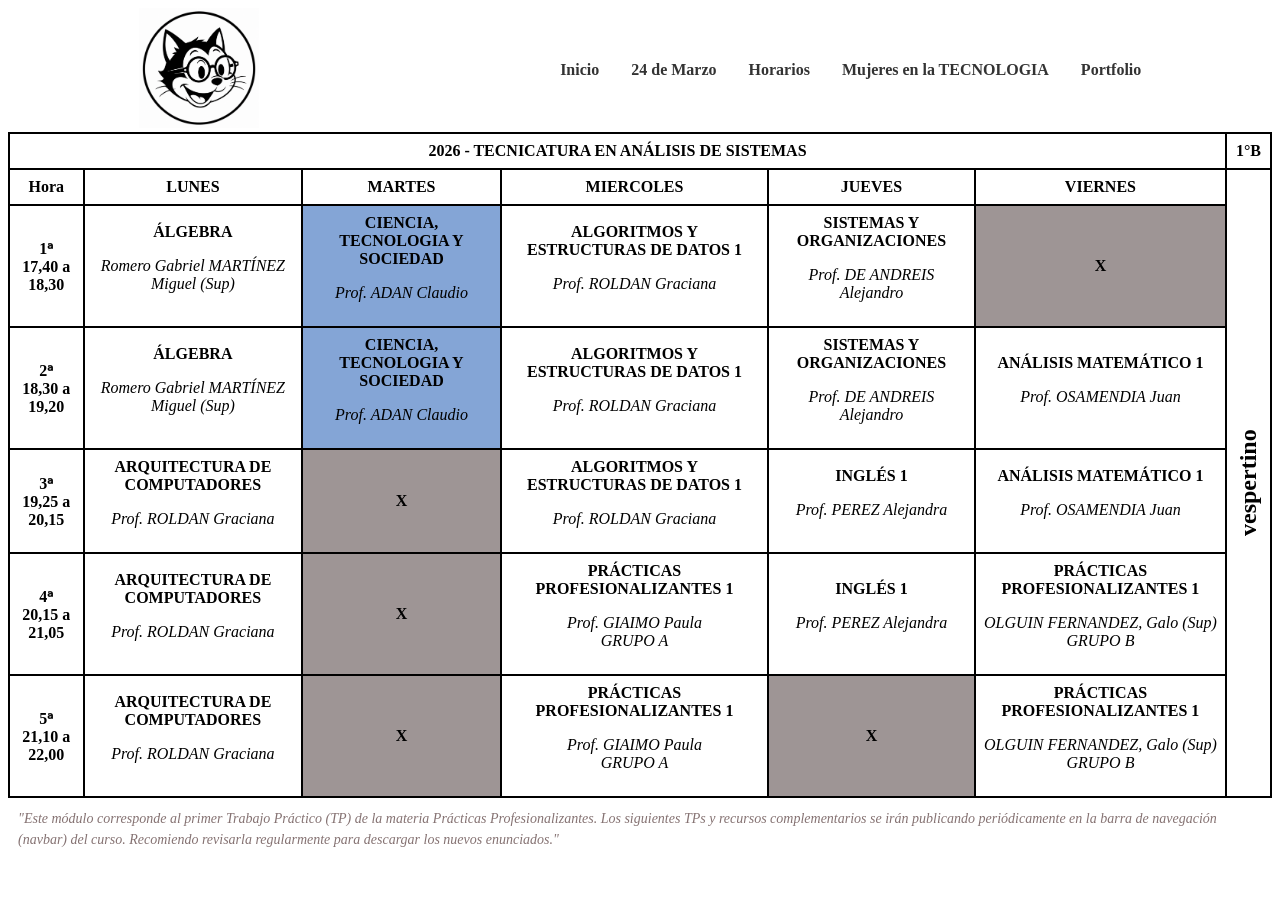
<file: pages/horarios.html>
<!DOCTYPE html>
<html lang="es">

<head>
    <meta charset="UTF-8">
    <meta name="viewport" content="width=device-width, initial-scale=1.0">
    <title>TP Horarios</title>
    <link rel="stylesheet" href="../css/index.css">
</head>

<body>

    <head>
        <!--consignas-->
        <nav class="navbar">
            <a href="../index.html" class="logo">
                <img src="../img/image-logo-cat.png" alt="logo">
            </a>

            <ul class="nav-links">
                <li><a href="../index.html">Inicio</a></li>
                <li><a href="./tpmemorial.html">24 de Marzo</a></li>
                <li><a href="#nosotros">Horarios</a></li>
                <li><a href="./radia-perlman.html">Mujeres en la TECNOLOGIA</a></li>
                <li><a href="./portfolio.html">Portfolio</a></li>
            </ul>
        </nav>
    </head>
    <section><!--tr table row (fila)| th table header | td dato
    <h1>2026 - Tecnicatura en Análisis de Sistemas</h1>-->

        <table>
            <tr>
                <th colspan="6">2026 - TECNICATURA EN ANÁLISIS DE SISTEMAS</th>
                <th rowspan="1">1°B</th>
            </tr>
            <tr>
                <th>Hora</th>
                <th>LUNES</th>
                <th>MARTES</th>
                <th>MIERCOLES</th>
                <th>JUEVES</th>
                <th>VIERNES</th>
                <td rowspan="6" class="vespertino">vespertino</td>

            </tr>
            <tr>
                <td>1ᵃ<br>17,40 a 18,30</br></td>
                <td>ÁLGEBRA
                    <p>Romero Gabriel MARTÍNEZ Miguel (Sup)</p>
                </td>
                <td class="cts-azul">CIENCIA, TECNOLOGIA Y SOCIEDAD
                    <p>Prof. ADAN Claudio</p>
                </td>
                <td>ALGORITMOS Y ESTRUCTURAS DE DATOS 1
                    <p>Prof. ROLDAN Graciana</p>
                </td>
                <td>SISTEMAS Y ORGANIZACIONES
                    <p>Prof. DE ANDREIS Alejandro</p>
                </td>
                <td class="oscuro">X</td>
            </tr>
            <tr>
                <td>2ᵃ<br>18,30 a 19,20</br></td>
                <td>ÁLGEBRA
                    <p>Romero Gabriel MARTÍNEZ Miguel (Sup)</p>
                </td>
                <td class="cts-azul">CIENCIA, TECNOLOGIA Y SOCIEDAD
                    <p>Prof. ADAN Claudio</p>
                </td>
                <td>ALGORITMOS Y ESTRUCTURAS DE DATOS 1
                    <p>Prof. ROLDAN Graciana</p>
                </td>
                <td>SISTEMAS Y ORGANIZACIONES
                    <p>Prof. DE ANDREIS Alejandro</p>
                </td>
                <td>ANÁLISIS MATEMÁTICO 1
                    <p>Prof. OSAMENDIA Juan</p>
                </td>
            </tr>
            <tr>
                <td>3ᵃ<br>19,25 a 20,15</br></td>
                <td>ARQUITECTURA DE COMPUTADORES
                    <p>Prof. ROLDAN Graciana</p>
                </td>
                <td class="oscuro">X</td>
                <td>ALGORITMOS Y ESTRUCTURAS DE DATOS 1
                    <p>Prof. ROLDAN Graciana</p>
                </td>
                <td>INGLÉS 1
                    <p>Prof. PEREZ Alejandra</p>
                </td>
                <td>ANÁLISIS MATEMÁTICO 1
                    <p>Prof. OSAMENDIA Juan</p>
                </td>
            </tr>
            <tr>
                <td>4ᵃ<br>20,15 a 21,05</br></td>
                <td>ARQUITECTURA DE COMPUTADORES
                    <p>Prof. ROLDAN Graciana</p>
                </td>
                <td class="oscuro">X</td>
                <td>PRÁCTICAS PROFESIONALIZANTES 1
                    <p>Prof. GIAIMO Paula <br>GRUPO A</br></p>
                </td>
                <td>INGLÉS 1
                    <p>Prof. PEREZ Alejandra</p>
                </td>
                <td>PRÁCTICAS PROFESIONALIZANTES 1
                    <p>OLGUIN FERNANDEZ, Galo (Sup) GRUPO B</p>
                </td>
            </tr>
            <tr>
                <td>5ᵃ<br>21,10 a 22,00</br></td>
                <td>ARQUITECTURA DE COMPUTADORES
                    <p>Prof. ROLDAN Graciana</p>
                </td>
                <td class="oscuro">X</td>
                <td>PRÁCTICAS PROFESIONALIZANTES 1
                    <p>Prof. GIAIMO Paula <br>GRUPO A</br></p>
                </td>
                <td class="oscuro">X</td>
                <td>PRÁCTICAS PROFESIONALIZANTES 1
                    <p>OLGUIN FERNANDEZ, Galo (Sup) GRUPO B</p>
                </td>
            </tr>
        </table>
    </section>
    <footer>
        <div class="aditional-content">
            "Este módulo corresponde al primer Trabajo Práctico (TP) de la materia Prácticas Profesionalizantes. Los
            siguientes TPs y recursos complementarios se irán publicando periódicamente en la barra de navegación
            (navbar) del curso. Recomiendo revisarla regularmente para descargar los nuevos enunciados."
        </div>
    </footer>

</body>

</html>
</file>
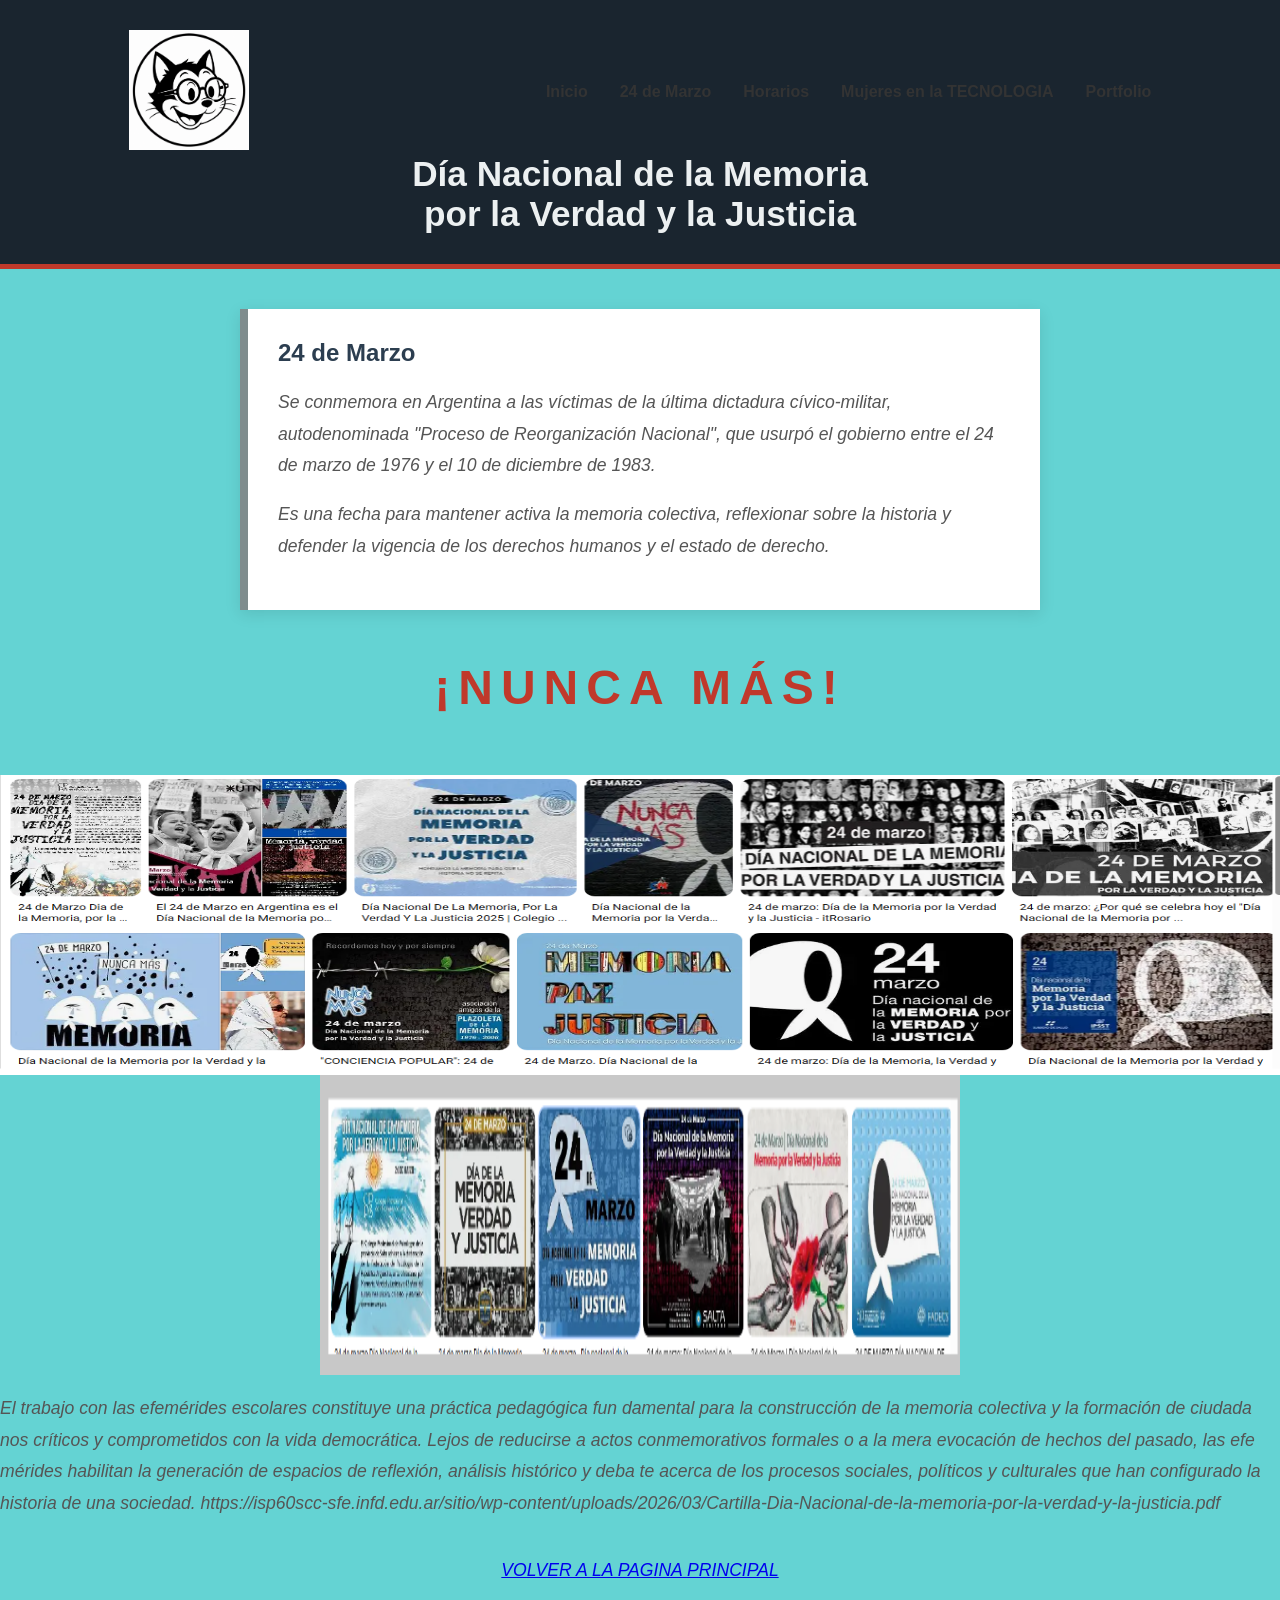
<file: pages/tpmemorial.html>
<!DOCTYPE html>
<html lang="es">

<head>
    <meta charset="UTF-8">
    <meta name="viewport" content="width=device-width, initial-scale=1.0">
    <title>24 de Marzo: Memoria, Verdad y Justicia</title>
    <link rel="icon" href="../img/favicon-modified (1).png">
    <link rel="stylesheet" href="../css/index.css">

    <style>
        body {
            background-color: rgb(100, 211, 211);
            color: #333;
            font-family: 'Helvetica Neue', Arial, sans-serif;
            margin: 0;
            display: flex;
            flex-direction: column;
            align-items: center;
            min-height: 100vh;
        }


        header {
            background-color: #1a252f;
            color: #ecf0f1;
            width: 100%;
            padding: 30px 0;
            text-align: center;
            border-bottom: 5px solid #c0392b;
        }


        .contenedor {
            max-width: 800px;
            width: 90%;
            padding: 40px 20px;
            text-align: center;
            flex: 1;
        }


        .tarjeta {
            background: white;
            padding: 30px;
            border-left: 8px solid #7f8c8d;
            box-shadow: 0 4px 15px rgba(0, 0, 0, 0.1);
            margin-bottom: 40px;
            text-align: left;
        }

        h1 {
            margin: 0;
            font-size: 2.2rem;
        }

        h2 {
            color: #2c3e50;
            margin-top: 0;
        }

        p {
            line-height: 1.8;
            font-size: 1.1rem;
            color: #555;
        }


        .frase-final {
            font-size: 3rem;
            font-weight: 900;
            color: #c0392b;
            text-transform: uppercase;
            letter-spacing: 8px;
            margin-top: 50px;
            margin-bottom: 20px;


            animation-name: aparecerSuave;
            animation-duration: 2.5s;
            animation-timing-function: ease-out;

        }


        @keyframes aparecerSuave {
            from {
                opacity: 0;
                transform: translateY(30px);
            }

            to {
                opacity: 1;
                transform: translateY(0);
            }
        }
    </style>
</head>

<body>

    <header>
        <nav class="navbar">
            <a href="../index.html" class="logo">
                <img src="../img/image-logo-cat.png" alt="logo">
            </a>

            <ul class="nav-links">
                <li><a href="../index.html">Inicio</a></li>
                <li><a href="./tpmemorial.html">24 de Marzo</a></li>
                <li><a href="./horarios.html">Horarios</a></li>
                <li><a href="./radia-perlman.html">Mujeres en la TECNOLOGIA</a></li>
                <li><a href="./portfolio.html">Portfolio</a></li>
            </ul>
        </nav>
        <h1>Día Nacional de la Memoria</h1>
        <h1>por la Verdad y la Justicia</h1>
    </header>

    <div class="contenedor">
        <div class="tarjeta">
            <h2>24 de Marzo</h2>
            <p>Se conmemora en Argentina a las víctimas de la última dictadura cívico-militar, autodenominada "Proceso
                de Reorganización Nacional", que usurpó el gobierno entre el 24 de marzo de 1976 y el 10 de diciembre de
                1983.</p>
            <p>Es una fecha para mantener activa la memoria colectiva, reflexionar sobre la historia y defender la
                vigencia de los derechos humanos y el estado de derecho.</p>
        </div>

        <div class="frase-final">¡Nunca Más!</div>
    </div>


    <!-- HOLAAA ESTO ES UN COMENTARIO -->
    <img src="../img/dia de la memoria.png" alt="dia de la memoria" width="100%" height="300px">
    <img src="../img/dia de la memoria2.png" alt="dia de la memoria" width="50%" height="300px">
    <p>El trabajo con las efemérides escolares constituye una práctica pedagógica fun
        damental para la construcción de la memoria colectiva y la formación de ciudada
        nos críticos y comprometidos con la vida democrática. Lejos de reducirse a actos
        conmemorativos formales o a la mera evocación de hechos del pasado, las efe
        mérides habilitan la generación de espacios de reflexión, análisis histórico y deba
        te acerca de los procesos sociales, políticos y culturales que han configurado la
        historia de una sociedad.
        https://isp60scc-sfe.infd.edu.ar/sitio/wp-content/uploads/2026/03/Cartilla-Dia-Nacional-de-la-memoria-por-la-verdad-y-la-justicia.pdf
    </p>

    <p><a href="../index.html">VOLVER A LA PAGINA PRINCIPAL</a></p>
    <a href="../img/dia de la memoria.png">Imagen</a>


</body>

</html>
</file>
<file: css/index.css>
table {
    border-collapse: collapse;
    width: 100%;
}

th,
td {
    border: 2px solid #000;
    padding: 8px;
    text-align: center;
}

td {
    font-weight: bold;
}

td:hover {
    /* background-color: #857f7f;
    box-shadow: 0 4px 8px rgba(121, 114, 114, 0.1);*/
    opacity: 0.6;
    cursor: pointer;
}

p {
    font-weight: normal;
    font-style: italic;
}

th {
    background-color: #ffffff;
}

.vespertino {
    writing-mode: vertical-rl;
    transform: rotate(180deg);
    text-align: center;
    font-size: 1.5rem;

}

.oscuro {
    background-color: #9e9595;
}

.cts-azul {
    background-color: #84a5d6;
}

.aditional-content{
    font-style: italic;
    color: #857272;
    font-size: 14px;
    line-height: 1.5;
    padding: 10px;
}

.logo img{
    max-width:  auto;
    max-height: 120px;
}

.navbar {
  display: flex;
  justify-content: space-around;
  align-items: center;
  position: sticky;
}

.nav-links {
  list-style: none;
  display: flex;
  gap: 2rem;
}

.nav-links li a {
  text-decoration: none;
  color: #333;
  font-weight: 600;
}

.nav-links li a:hover {
  color: #007bff; 
}


.github-link {
  position: relative; 
  display: inline-block;
}


.github-logo {
  width: 32px;
  height: 32px;
  opacity: 0.5; 
}

.github-logo:hover {
  transform: scale(1.1) rotate(-6deg);
  transition: transform 0.2s ease;
  opacity: 1;
}



.github-link::after {
  content: "Ir a GitHub";
  
 
  position: absolute;
  bottom: 100%; 
  left: 50%;
  transform: translateX(-50%);
  margin-bottom: 8px; 
  
  
  background-color: #333;
  color: white;
  padding: 4px 8px;
  border-radius: 4px;
  font-size: 12px;
  white-space: nowrap;
  
 
  opacity: 0;
  visibility: hidden;
  transition: opacity 0.2s ease, visibility 0.2s ease;
  pointer-events: none; 
  z-index: 10;
}


.github-link:hover::after {
  opacity: 1;
  visibility: visible;
}
</file>
